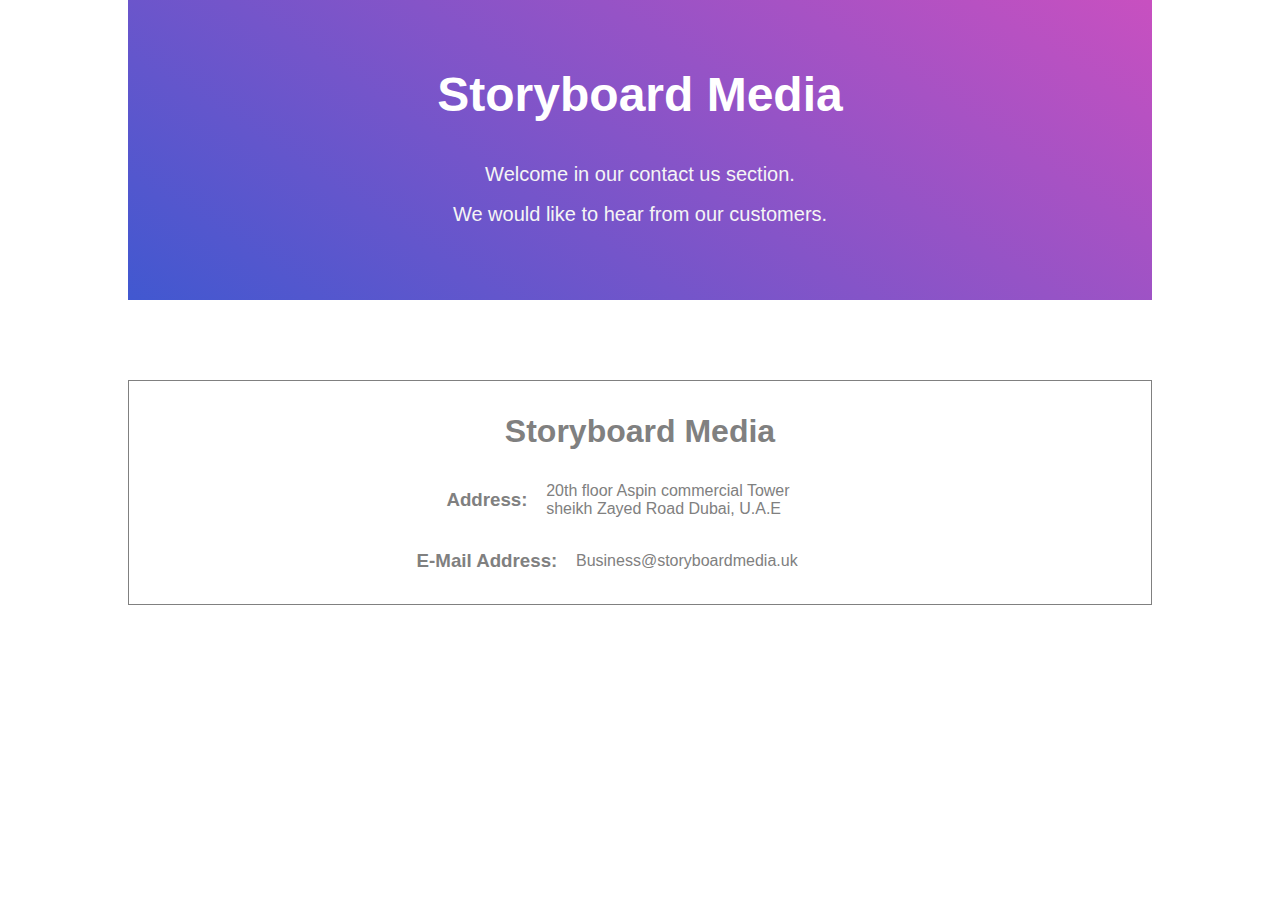
<file: contact-us.html>
<!DOCTYPE html>
<html lang="en">
<head>
    <meta charset="UTF-8">
    <meta http-equiv="X-UA-Compatible" content="IE=edge">
    <meta name="viewport" content="width=device-width, initial-scale=1.0">
    <title>Contact Us</title>

    <link rel="stylesheet" href="scss/style.css">
</head>
<body>
    
    <div class="contact-wrapper">

        <div class="contact-us-view">

            <div class="contact-us-header">
                <div class="contact-us-company-name">
                    <h1>Storyboard Media</h1>
                </div>
                <!-- contact us company name -->

                <div class="contact-us-about-company">
                    <p>
                        Welcome in our contact us section. <br>
                        We would like to hear from our customers.
                    </p>

                </div>
                <!-- contact us about company -->
            </div>
            <!-- contact us header -->

            <div class="contact-us-details">
                <div class="contact-us-company-name">
                    <h1>Storyboard Media</h1>
                </div>
                <!-- contact us company name -->

                <div class="contact-addr">
                    <h3>Address:</h3>
                    <p>20th floor Aspin commercial Tower sheikh Zayed Road Dubai, U.A.E</p>
                </div>
                <!-- contact addr -->

                <div class="contact-mail flex-center">
                    <h3>E-Mail Address:</h3>
                    <p>Business@storyboardmedia.uk</p>
                </div>
                <!-- contact mail -->
            </div>
            <!-- contact us details -->
        </div>
        <!-- contact us view -->
    </div>
    <!-- wrapper -->
</body>
</html>
</file>
<file: scss/style.css>
*, *::after, *::before {
  margin: 0;
  padding: 0;
  -webkit-box-sizing: border-box;
          box-sizing: border-box;
}

body {
  font-family: 'Montserrat', sans-serif;
}

html, body {
  scroll-behavior: smooth;
}

a {
  text-decoration: none;
}

.selection-color {
  color: #FFD88F !important;
}

a {
  color: black;
  -webkit-text-decoration: gray;
          text-decoration: gray;
}

nav {
  height: 128px;
  overflow: hidden;
  display: -webkit-box;
  display: -ms-flexbox;
  display: flex;
  -webkit-box-pack: justify;
      -ms-flex-pack: justify;
          justify-content: space-between;
  -webkit-box-align: center;
      -ms-flex-align: center;
          align-items: center;
  padding: 0 10%;
  font-weight: 100;
}

@media screen and (max-width: 375px) {
  nav {
    -webkit-box-orient: vertical;
    -webkit-box-direction: normal;
        -ms-flex-direction: column;
            flex-direction: column;
  }
}

nav .nav-logo {
  display: -webkit-box;
  display: -ms-flexbox;
  display: flex;
  -webkit-box-align: center;
      -ms-flex-align: center;
          align-items: center;
}

nav .nav-logo p {
  margin-left: 10px;
  font-weight: bold;
}

nav .nav-logo img {
  width: 45px;
  height: 45px;
}

nav .nav-items {
  width: 35%;
}

@media screen and (max-width: 375px) {
  nav .nav-items {
    width: 100%;
  }
}

nav .nav-items ul {
  font-size: 20px;
  text-transform: uppercase;
  list-style-type: none;
  display: -webkit-box;
  display: -ms-flexbox;
  display: flex;
  -webkit-box-pack: justify;
      -ms-flex-pack: justify;
          justify-content: space-between;
}

@media screen and (max-width: 375px) {
  nav .nav-items ul {
    font-size: 18px;
  }
}

nav .nav-quote {
  color: white;
  font-size: 25px;
  padding: 10px 15px;
  border-radius: 20px;
  font-weight: bold;
  background: transparent linear-gradient(78deg, #4158D0 0%, #C850C0 100%) 0% 0% no-repeat padding-box;
}

main {
  width: 100%;
  overflow: hidden;
}

.site-header {
  width: 100%;
  height: 500px;
  display: -webkit-box;
  display: -ms-flexbox;
  display: flex;
  -webkit-box-pack: justify;
      -ms-flex-pack: justify;
          justify-content: space-between;
}

.header-text-area {
  margin-left: 10%;
}

.header-text-area .header-headings span {
  font-size: clamp(45px, 5vw, 85px);
  font-weight: 400;
  letter-spacing: 8px;
}

.header-h-list {
  display: -webkit-box;
  display: -ms-flexbox;
  display: flex;
  margin-top: 20px;
}

.header-h-list .list-item {
  display: -webkit-box;
  display: -ms-flexbox;
  display: flex;
  font-weight: 100;
}

.header-h-list .list-item .item-icon {
  margin-left: 20px;
}

.header-h-list .list-item p {
  margin-left: 5px;
}

.header-button {
  margin-top: 25px;
}

.header-button button {
  background-color: #e8e9e9;
  outline: none;
  border: none;
  width: 254px;
  height: 60px;
  border-radius: 15px;
  display: -webkit-box;
  display: -ms-flexbox;
  display: flex;
  -webkit-box-pack: center;
      -ms-flex-pack: center;
          justify-content: center;
  -webkit-box-align: center;
      -ms-flex-align: center;
          align-items: center;
}

.header-button button span {
  font-size: 20px;
  text-transform: uppercase;
}

.oval-carousel {
  margin-right: 20%;
  width: 15%;
  margin-bottom: 4%;
  overflow: hidden;
  position: relative;
  z-index: -1;
}

.oval-carousel .header-carousel {
  width: 100%;
  height: 85%;
  border-radius: 45%;
  margin-bottom: 35%;
  position: relative;
  z-index: 0;
}

.oval-carousel .header-carousel img {
  width: 100%;
  height: 100%;
  position: absolute;
  top: 0;
  bottom: 0;
  left: 0;
  right: 0;
  z-index: 100;
}

.carousel-dots {
  position: absolute;
  display: -webkit-box;
  display: -ms-flexbox;
  display: flex;
  bottom: 0;
  left: 50%;
  -webkit-transform: translateX(-50%);
          transform: translateX(-50%);
}

.carousel-dots span.dot-indicator {
  width: 13px;
  height: 13px;
  border: 1px solid #4158D0;
  border-radius: 50%;
  margin: 1rem 0.5rem;
}

.site-sections {
  width: 100%;
  display: -webkit-box;
  display: -ms-flexbox;
  display: flex;
  -webkit-box-orient: vertical;
  -webkit-box-direction: normal;
      -ms-flex-direction: column;
          flex-direction: column;
  -webkit-box-align: center;
      -ms-flex-align: center;
          align-items: center;
  margin-top: 20px;
  overflow: hidden;
}

.site-sections .section {
  width: 80%;
  display: -webkit-box;
  display: -ms-flexbox;
  display: flex;
  -webkit-box-pack: justify;
      -ms-flex-pack: justify;
          justify-content: space-between;
}

@media screen and (max-width: 375px) {
  .site-sections .section {
    -webkit-box-orient: vertical;
    -webkit-box-direction: normal;
        -ms-flex-direction: column;
            flex-direction: column;
    -webkit-box-align: center;
        -ms-flex-align: center;
            align-items: center;
    min-width: 100%;
  }
}

.site-sections .section .img-contianer {
  width: 50%;
}

@media screen and (max-width: 375px) {
  .site-sections .section .img-contianer {
    min-width: 80%;
  }
}

.site-sections .section .img-contianer img {
  width: 96%;
  height: 96%;
}

@media screen and (max-width: 375px) {
  .site-sections .section .img-contianer img {
    max-width: 100%;
  }
}

.site-sections .section .text-container {
  width: 50%;
  padding: 5% 5%;
}

@media screen and (max-width: 375px) {
  .site-sections .section .text-container {
    min-width: 80%;
  }
}

.site-sections .section .text-container .section-heading > span {
  font-size: clamp(25px, 3vw, 40px);
  font-weight: 100;
  letter-spacing: 8px;
}

.site-sections .section .text-container p {
  color: #5e6e85;
  font-size: 14px;
  margin-top: 20px;
  line-height: 2;
}

.site-sections .section .text-container p.section-button {
  display: -webkit-box;
  display: -ms-flexbox;
  display: flex;
  -webkit-box-align: center;
      -ms-flex-align: center;
          align-items: center;
  letter-spacing: 2.8px;
  color: #1b1b1b;
  font-size: 14px;
  margin: 1rem 0;
  text-transform: uppercase;
}

.section-heading > span {
  font-size: clamp(25px, 3vw, 40px);
  font-weight: 100;
  letter-spacing: 8px;
}

.section-sub-heading {
  font-weight: normal;
  font-size: 16px;
  text-align: center;
  letter-spacing: 4px;
  color: #5e6e85;
  margin: 0.5rem 0;
  text-transform: uppercase;
}

.services-section {
  width: 100%;
  display: -webkit-box;
  display: -ms-flexbox;
  display: flex;
  -webkit-box-align: center;
      -ms-flex-align: center;
          align-items: center;
  -webkit-box-pack: center;
      -ms-flex-pack: center;
          justify-content: center;
  -webkit-box-orient: vertical;
  -webkit-box-direction: normal;
      -ms-flex-direction: column;
          flex-direction: column;
  overflow: hidden;
  margin-top: 10rem;
}

.services-section .services-details {
  display: -webkit-box;
  display: -ms-flexbox;
  display: flex;
  -webkit-box-pack: justify;
      -ms-flex-pack: justify;
          justify-content: space-between;
  width: 80%;
}

@media screen and (max-width: 375px) {
  .services-section .services-details {
    min-width: 100%;
    -webkit-box-orient: vertical;
    -webkit-box-direction: normal;
        -ms-flex-direction: column;
            flex-direction: column;
    -webkit-box-align: center;
        -ms-flex-align: center;
            align-items: center;
  }
}

.services-section .services-details .service {
  max-width: 33%;
  overflow: hidden;
  padding: 0 10px;
  display: -webkit-box;
  display: -ms-flexbox;
  display: flex;
  -webkit-box-pack: center;
      -ms-flex-pack: center;
          justify-content: center;
  -webkit-box-orient: vertical;
  -webkit-box-direction: normal;
      -ms-flex-direction: column;
          flex-direction: column;
}

@media screen and (max-width: 375px) {
  .services-section .services-details .service {
    min-width: 70%;
  }
}

.services-section .services-details .service .service-img {
  max-width: 100%;
  max-height: 100%;
  overflow: hidden;
}

.services-section .services-details .service .service-img img {
  width: 90%;
  height: 90%;
}

.services-section .services-details .service .service-desc {
  padding: 5px;
  text-align: left;
  letter-spacing: 0.32px;
  color: #5e6e85;
  opacity: 1;
  font-size: 16px;
  margin: 1rem 0;
  line-height: 2;
}

.service-heading {
  font-weight: bold;
  font-size: 17px;
  text-align: left;
  letter-spacing: 4.25px;
  color: #1a1a1a;
  margin: 0.5rem 0;
  text-transform: uppercase;
}

.thick-heading {
  font-size: clamp(25px, 3vw, 40px);
  display: inline-block;
  letter-spacing: 8px;
  color: #1a1a1a;
  text-transform: uppercase;
  font-family: belleza;
  font-weight: 900;
  padding-left: 0;
}

.influencer-heading {
  font-size: clamp(25px, 3vw, 40px);
  display: inline-block;
  letter-spacing: 8px;
  color: #1a1a1a;
  text-transform: uppercase;
  font-family: belleza;
  font-weight: normal;
  padding-left: 1rem;
}

.influencer-text-section {
  display: -webkit-box;
  display: -ms-flexbox;
  display: flex;
  -webkit-box-pack: center;
      -ms-flex-pack: center;
          justify-content: center;
  -webkit-box-align: center;
      -ms-flex-align: center;
          align-items: center;
  -webkit-box-orient: vertical;
  -webkit-box-direction: normal;
      -ms-flex-direction: column;
          flex-direction: column;
}

.influencer-section {
  width: 100%;
  display: -webkit-box;
  display: -ms-flexbox;
  display: flex;
  -webkit-box-pack: center;
      -ms-flex-pack: center;
          justify-content: center;
  -webkit-box-align: center;
      -ms-flex-align: center;
          align-items: center;
  -webkit-box-orient: vertical;
  -webkit-box-direction: normal;
      -ms-flex-direction: column;
          flex-direction: column;
  margin-top: 8rem;
  overflow: hidden;
}

.influencer-carousel-slider {
  display: -webkit-box;
  display: -ms-flexbox;
  display: flex;
  -webkit-box-orient: horizontal;
  -webkit-box-direction: normal;
      -ms-flex-direction: row;
          flex-direction: row;
  -ms-flex-pack: distribute;
      justify-content: space-around;
  width: 70%;
  margin-top: 2rem;
  overflow: hidden;
}

.influencer-carousel-slider .influencer-slider-item {
  width: 35%;
  background: transparent linear-gradient(33deg, #4158d0 0%, #c850c0 100%) 0% 0% no-repeat padding-box;
  overflow: hidden;
  margin: 0 10px;
  display: -webkit-box;
  display: -ms-flexbox;
  display: flex;
  -webkit-box-orient: vertical;
  -webkit-box-direction: normal;
      -ms-flex-direction: column;
          flex-direction: column;
}

.influencer-carousel-slider .influencer-slider-item .slider-img {
  width: 100%;
  height: 30%;
}

.influencer-carousel-slider .influencer-slider-item .slider-img img {
  width: 100%;
  height: 100%;
}

.influencer-carousel-slider .influencer-slider-item .slide-text-section {
  width: 100%;
  padding: 20px;
}

.influencer-carousel-slider .influencer-slider-item .slide-text-section .slide-heading {
  font-weight: bold;
  font-size: 17px;
  text-align: center;
  letter-spacing: 4.25px;
  height: 40px;
  color: #FFFFFF;
  margin: 0.5rem 0;
  text-transform: uppercase;
}

.influencer-carousel-slider .influencer-slider-item .slide-text-section .slide-desc {
  text-align: center;
  letter-spacing: 0.32px;
  color: #FFFFFF;
  opacity: 0.7;
  font-size: 16px;
  margin: 1rem 0;
  line-height: 2;
  min-height: 290px;
}

.influencer-carousel-slider .influencer-slider-item .follower-count {
  display: -webkit-box;
  display: -ms-flexbox;
  display: flex;
  -webkit-box-pack: center;
      -ms-flex-pack: center;
          justify-content: center;
  -webkit-box-align: center;
      -ms-flex-align: center;
          align-items: center;
  -webkit-box-orient: vertical;
  -webkit-box-direction: normal;
      -ms-flex-direction: column;
          flex-direction: column;
  margin: 5% 0;
}

.influencer-carousel-slider .influencer-slider-item .follower-count .counter h1 {
  font: normal normal 300 50px/38px Open Sans;
  color: #ffffff;
}

.influencer-carousel-slider .influencer-slider-item .follower-count .counter p {
  text-align: center;
  font: normal normal normal 17px/38px Open Sans;
  letter-spacing: 0.42px;
  margin: 0.5rem 0;
  color: #ffffff;
}

.influencer-carousel-slider .influencer-slider-item .slider-social-icons {
  width: 100%;
  display: -webkit-box;
  display: -ms-flexbox;
  display: flex;
  -webkit-box-align: center;
      -ms-flex-align: center;
          align-items: center;
  -webkit-box-pack: center;
      -ms-flex-pack: center;
          justify-content: center;
  padding-bottom: 1rem;
}

.influencer-carousel-slider .influencer-slider-item .slider-social-icons .social-icons {
  width: 40%;
  display: -webkit-box;
  display: -ms-flexbox;
  display: flex;
  -webkit-box-pack: justify;
      -ms-flex-pack: justify;
          justify-content: space-between;
  color: white;
}

.product-section {
  width: 100%;
  display: -webkit-box;
  display: -ms-flexbox;
  display: flex;
  -webkit-box-orient: vertical;
  -webkit-box-direction: normal;
      -ms-flex-direction: column;
          flex-direction: column;
  -webkit-box-pack: center;
      -ms-flex-pack: center;
          justify-content: center;
  -webkit-box-align: center;
      -ms-flex-align: center;
          align-items: center;
  margin-top: 8rem;
  background: transparent linear-gradient(54deg, #4158d0 0%, #c850c0 100%) 0% 0% no-repeat padding-box;
}

.product-section .product-list-section {
  width: 95%;
  display: -webkit-box;
  display: -ms-flexbox;
  display: flex;
  -webkit-box-pack: center;
      -ms-flex-pack: center;
          justify-content: center;
  -webkit-box-align: center;
      -ms-flex-align: center;
          align-items: center;
}

.product-section .product-list-section .product-list-container {
  width: 85%;
  display: -webkit-box;
  display: -ms-flexbox;
  display: flex;
  -webkit-box-pack: justify;
      -ms-flex-pack: justify;
          justify-content: space-between;
  overflow: hidden;
}

@media screen and (max-width: 375px) {
  .product-section .product-list-section .product-list-container {
    -webkit-box-orient: vertical;
    -webkit-box-direction: normal;
        -ms-flex-direction: column;
            flex-direction: column;
    -webkit-box-align: center;
        -ms-flex-align: center;
            align-items: center;
    width: 100%;
  }
}

.product-section .product-list-section .product-list-container .product-list-item {
  max-width: calc(100% / 3.3);
  overflow: hidden;
}

@media screen and (max-width: 375px) {
  .product-section .product-list-section .product-list-container .product-list-item {
    min-width: 70%;
  }
}

.product-section .product-list-section .product-list-container .product-list-item .product-list-img-container {
  width: 100%;
}

.product-section .product-list-section .product-list-container .product-list-item .product-list-img-container img {
  width: 100%;
  height: 80%;
}

.product-section .product-list-section .product-list-container .product-list-item .product-list-heading-container {
  width: 100%;
}

.product-section .product-list-section .product-list-container .product-list-item .product-list-heading-container .p-list-heading {
  font-weight: bold;
  font-size: 17px;
  text-align: left;
  letter-spacing: 4.25px;
  color: #FFFFFF;
  margin: 0.5rem 0;
  text-transform: uppercase;
}

.product-section .product-list-section .product-list-container .product-list-item .product-description {
  width: 100%;
}

.product-section .product-list-section .product-list-container .product-list-item .product-description p {
  text-align: left;
  letter-spacing: 0.32px;
  color: #FFFFFF;
  opacity: 0.7;
  font-size: 16px;
  margin: 1rem 0;
  line-height: 2;
}

.product-section .product-list-section .product-list-container .product-list-item .product-site-link {
  width: 100%;
  display: -webkit-box;
  display: -ms-flexbox;
  display: flex;
  -webkit-box-pack: center;
      -ms-flex-pack: center;
          justify-content: center;
  -webkit-box-align: center;
      -ms-flex-align: center;
          align-items: center;
  text-align: left;
  letter-spacing: 3.2px;
  color: #FFFFFF;
  font-size: 13px;
  margin: 1rem 0;
  text-transform: uppercase;
  cursor: pointer;
}

.influencer-words {
  width: 100%;
  display: -webkit-box;
  display: -ms-flexbox;
  display: flex;
  -webkit-box-orient: vertical;
  -webkit-box-direction: normal;
      -ms-flex-direction: column;
          flex-direction: column;
  -webkit-box-align: center;
      -ms-flex-align: center;
          align-items: center;
  -webkit-box-pack: center;
      -ms-flex-pack: center;
          justify-content: center;
  margin-top: 6rem;
}

.words-text-section {
  display: -webkit-box;
  display: -ms-flexbox;
  display: flex;
  -webkit-box-pack: center;
      -ms-flex-pack: center;
          justify-content: center;
  -webkit-box-align: center;
      -ms-flex-align: center;
          align-items: center;
  -webkit-box-orient: vertical;
  -webkit-box-direction: normal;
      -ms-flex-direction: column;
          flex-direction: column;
}

@media screen and (max-width: 375px) {
  .words-text-section {
    min-width: 100%;
    padding: 1em;
  }
}

.words-text-section .some-words span {
  font-size: clamp(25px, 3vw, 40px);
  display: inline-block;
  letter-spacing: 8px;
  color: #1a1a1a;
  text-transform: uppercase;
  font-family: Optima;
  font-weight: normal;
  padding-left: 0;
}

.words-text-section .words-sub-heading {
  font-weight: normal;
  font-size: 16px;
  text-align: center;
  letter-spacing: 4px;
  color: #5E6E85;
  margin: 0.5rem 0;
  text-transform: uppercase;
}

.influencer-word-container {
  width: 75%;
  display: -webkit-box;
  display: -ms-flexbox;
  display: flex;
  -webkit-box-pack: center;
      -ms-flex-pack: center;
          justify-content: center;
  -webkit-box-align: center;
      -ms-flex-align: center;
          align-items: center;
  -webkit-box-orient: vertical;
  -webkit-box-direction: normal;
      -ms-flex-direction: column;
          flex-direction: column;
  margin-top: 3rem;
}

.influencer-word-container .influencer-names-container {
  width: 100%;
  margin-left: 1rem;
}

.influencer-word-container .influencer-names-container ul {
  display: -webkit-box;
  display: -ms-flexbox;
  display: flex;
  -ms-flex-pack: distribute;
      justify-content: space-around;
  -webkit-box-align: center;
      -ms-flex-align: center;
          align-items: center;
  list-style-type: none;
  -ms-flex-wrap: wrap;
      flex-wrap: wrap;
  margin-bottom: 2rem;
}

.influencer-word-container .influencer-names-container ul li {
  font-size: 12px;
  letter-spacing: 3px;
  color: #8DA2BB;
  /* color: #FFD88F; */
  border: 0;
  width: 12rem;
  background: transparent;
  text-transform: uppercase;
  cursor: pointer;
  margin: 0 20px;
}

.influencer-word-container .influencer-pic-desc {
  width: 100%;
  padding: 5rem  8rem;
  overflow: hidden;
  display: -webkit-box;
  display: -ms-flexbox;
  display: flex;
  -ms-flex-pack: distribute;
      justify-content: space-around;
  -webkit-box-align: center;
      -ms-flex-align: center;
          align-items: center;
  border: 1px solid #ffcc70;
}

@media screen and (max-width: 375px) {
  .influencer-word-container .influencer-pic-desc {
    -webkit-box-orient: vertical;
    -webkit-box-direction: normal;
        -ms-flex-direction: column;
            flex-direction: column;
    min-width: 100%;
  }
}

.influencer-word-container .influencer-pic-desc .influencer-img-container {
  width: 75%;
  overflow: hidden;
  margin-left: 1rem;
}

@media screen and (max-width: 375px) {
  .influencer-word-container .influencer-pic-desc .influencer-img-container {
    min-width: 100%;
    width: 250px;
  }
}

.influencer-word-container .influencer-pic-desc .influencer-img-container img {
  width: 85%;
  height: 85%;
}

@media screen and (max-width: 375px) {
  .influencer-word-container .influencer-pic-desc .influencer-img-container img {
    min-width: 100%;
  }
}

.influencer-word-container .influencer-pic-desc .influencer-desc {
  width: 70%;
}

@media screen and (max-width: 375px) {
  .influencer-word-container .influencer-pic-desc .influencer-desc {
    min-width: 100%;
    display: -webkit-box;
    display: -ms-flexbox;
    display: flex;
    -webkit-box-orient: vertical;
    -webkit-box-direction: normal;
        -ms-flex-direction: column;
            flex-direction: column;
    -webkit-box-align: center;
        -ms-flex-align: center;
            align-items: center;
    -webkit-box-pack: center;
        -ms-flex-pack: center;
            justify-content: center;
    text-align: center;
  }
}

.influencer-word-container .influencer-pic-desc .influencer-desc .influencer-desc-heading {
  font-size: 20px;
  text-transform: uppercase;
  font-weight: bold;
  color: #1a1a1a;
  letter-spacing: 4px;
  margin-bottom: 1rem;
}

@media screen and (max-width: 375px) {
  .influencer-word-container .influencer-pic-desc .influencer-desc .influencer-desc-heading {
    min-width: 300px;
  }
}

.influencer-word-container .influencer-pic-desc .influencer-desc .influencer-desc-detail {
  text-align: left;
  letter-spacing: 0.32px;
  color: #5e6e85;
  opacity: 1;
  font-size: 16px;
  margin: 1rem 0;
  line-height: 2;
}

@media screen and (max-width: 375px) {
  .influencer-word-container .influencer-pic-desc .influencer-desc .influencer-desc-detail {
    min-width: 300px;
    padding: 1em;
  }
}

.light-heading {
  font-size: clamp(25px, 3vw, 40px);
  display: inline-block;
  letter-spacing: 8px;
  color: #1a1a1a;
  text-transform: uppercase;
  font-family: 'Montserrat', 'belleza';
  font-weight: 100;
  padding-left: 1rem;
}

.technologies-work-with {
  width: 100%;
  display: -webkit-box;
  display: -ms-flexbox;
  display: flex;
  -webkit-box-orient: vertical;
  -webkit-box-direction: normal;
      -ms-flex-direction: column;
          flex-direction: column;
  -webkit-box-pack: center;
      -ms-flex-pack: center;
          justify-content: center;
  -webkit-box-align: center;
      -ms-flex-align: center;
          align-items: center;
  margin-top: 8rem;
}

.technologies-work-with .tech-icons-container {
  width: 68%;
  margin-top: 2rem;
  display: -webkit-box;
  display: -ms-flexbox;
  display: flex;
  -webkit-box-orient: horizontal;
  -webkit-box-direction: normal;
      -ms-flex-direction: row;
          flex-direction: row;
  -ms-flex-wrap: wrap;
      flex-wrap: wrap;
  -webkit-box-pack: center;
      -ms-flex-pack: center;
          justify-content: center;
}

.technologies-work-with .tech-icons-container .tech-icon {
  margin: 6.5%;
}

.technologies-work-with .tech-icons-container .tech-icon img {
  width: 100%;
  height: 100%;
}

@media screen and (max-width: 375px) {
  .technologies-work-with .tech-icons-container .tech-icon img {
    width: 70%;
    height: 70%;
  }
}

footer {
  width: 100%;
  overflow: hidden;
  display: -webkit-box;
  display: -ms-flexbox;
  display: flex;
  -webkit-box-pack: center;
      -ms-flex-pack: center;
          justify-content: center;
  -webkit-box-align: center;
      -ms-flex-align: center;
          align-items: center;
  background-color: black;
  color: white;
  padding-top: 6rem;
  padding-bottom: 6rem;
}

footer .footer-container {
  width: 50%;
  padding: 3rem 2rem;
  text-align: center;
  display: -webkit-box;
  display: -ms-flexbox;
  display: flex;
  -webkit-box-orient: vertical;
  -webkit-box-direction: normal;
      -ms-flex-direction: column;
          flex-direction: column;
  -webkit-box-align: center;
      -ms-flex-align: center;
          align-items: center;
  -webkit-box-pack: center;
      -ms-flex-pack: center;
          justify-content: center;
}

footer .footer-container .footer-site-logo {
  width: 70%;
  display: -webkit-box;
  display: -ms-flexbox;
  display: flex;
  -webkit-box-orient: horizontal;
  -webkit-box-direction: normal;
      -ms-flex-direction: row;
          flex-direction: row;
  -webkit-box-pack: center;
      -ms-flex-pack: center;
          justify-content: center;
  -webkit-box-align: center;
      -ms-flex-align: center;
          align-items: center;
}

@media screen and (max-width: 375px) {
  footer .footer-container .footer-site-logo {
    width: 100%;
  }
}

footer .footer-container .footer-site-logo h2 {
  padding-left: 0.5rem;
}

@media screen and (max-width: 375px) {
  footer .footer-container .footer-site-logo h2 {
    font-size: 80%;
  }
}

footer .footer-container .footer-site-logo img {
  width: 10%;
  height: 10%;
  margin-right: 1rem;
}

@media screen and (max-width: 375px) {
  footer .footer-container .footer-site-logo img {
    font-size: 30%;
  }
}

footer .footer-container .footer-links {
  padding: 1rem;
  width: 100%;
}

footer .footer-container .footer-links ul {
  display: -webkit-box;
  display: -ms-flexbox;
  display: flex;
  -ms-flex-pack: distribute;
      justify-content: space-around;
  list-style-type: none;
  width: 100%;
}

footer .footer-container .footer-links ul li {
  text-align: left;
  letter-spacing: 2.8px;
  color: #fcfcfc;
  padding: 0 1rem;
  font-size: 14px;
  text-transform: uppercase;
}

footer .footer-container .footer-links ul li a {
  width: 100%;
  text-align: left;
  letter-spacing: 2.8px;
  color: #fcfcfc;
  padding: 0 1rem;
  font-size: 14px;
  text-transform: uppercase;
  text-decoration: none;
}

@media screen and (max-width: 375px) {
  footer .footer-container .footer-links ul li a {
    font-size: 14px;
    letter-spacing: 1;
    min-width: 100%;
  }
}

.contact-wrapper {
  width: 100%;
  color: white;
  display: -webkit-box;
  display: -ms-flexbox;
  display: flex;
  -webkit-box-orient: vertical;
  -webkit-box-direction: normal;
      -ms-flex-direction: column;
          flex-direction: column;
  -webkit-box-pack: center;
      -ms-flex-pack: center;
          justify-content: center;
  -webkit-box-align: center;
      -ms-flex-align: center;
          align-items: center;
}

.contact-wrapper .contact-us-view {
  width: 80%;
}

.contact-wrapper .contact-us-view .contact-us-header {
  min-height: 300px;
  background: transparent linear-gradient(33deg, #4158d0 0%, #c850c0 100%) 0% 0% no-repeat padding-box;
  display: -webkit-box;
  display: -ms-flexbox;
  display: flex;
  -webkit-box-orient: vertical;
  -webkit-box-direction: normal;
      -ms-flex-direction: column;
          flex-direction: column;
  -webkit-box-pack: center;
      -ms-flex-pack: center;
          justify-content: center;
  -webkit-box-align: center;
      -ms-flex-align: center;
          align-items: center;
}

.contact-wrapper .contact-us-view .contact-us-header .contact-us-company-name h1 {
  font-size: 300%;
}

.contact-wrapper .contact-us-view .contact-us-header .contact-us-about-company {
  margin-top: 2em;
}

.contact-wrapper .contact-us-view .contact-us-header .contact-us-about-company p {
  color: whitesmoke;
  font-size: 20px;
  text-align: center;
  line-height: 2;
}

.contact-wrapper .contact-us-view .contact-us-details {
  width: 100%;
  color: gray;
  margin-top: 5em;
  border: 1px solid gray;
  padding: 2em;
}

.contact-wrapper .contact-us-view .contact-us-details .contact-us-company-name {
  width: 100%;
}

.contact-wrapper .contact-us-view .contact-us-details .contact-us-company-name h1 {
  text-align: center;
}

.contact-wrapper .contact-us-view .contact-us-details .contact-addr, .contact-wrapper .contact-us-view .contact-us-details .flex-center {
  width: 100%;
  display: -webkit-box;
  display: -ms-flexbox;
  display: flex;
  -webkit-box-pack: center;
      -ms-flex-pack: center;
          justify-content: center;
  -webkit-box-align: center;
      -ms-flex-align: center;
          align-items: center;
  margin-top: 2em;
}

.contact-wrapper .contact-us-view .contact-us-details .contact-addr h3, .contact-wrapper .contact-us-view .contact-us-details .flex-center h3 {
  padding-right: 1em;
}

.contact-wrapper .contact-us-view .contact-us-details .contact-addr p, .contact-wrapper .contact-us-view .contact-us-details .flex-center p {
  width: 30%;
}
/*# sourceMappingURL=style.css.map */
</file>
